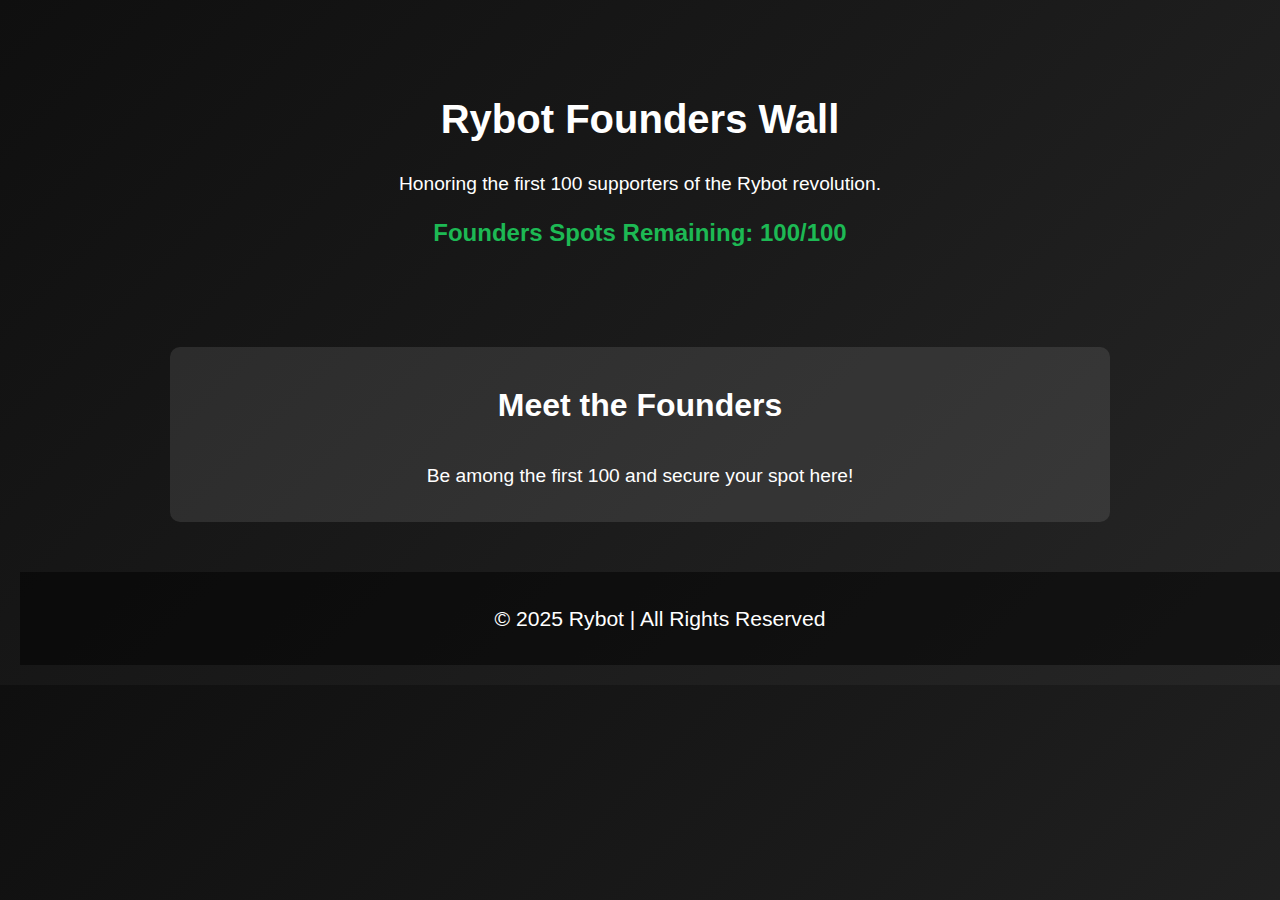
<file: founders_wall.html>
<!DOCTYPE html>
<html lang="en">
<head>
    <meta charset="UTF-8">
    <meta name="viewport" content="width=device-width, initial-scale=1.0">
    <title>Rybot Founders Wall</title>
    <link rel="stylesheet" href="style.css">
    <script src="https://cdnjs.cloudflare.com/ajax/libs/jquery/3.6.0/jquery.min.js"></script>
</head>
<body>
    <header>
        <h1>Rybot Founders Wall</h1>
        <p>Honoring the first 100 supporters of the Rybot revolution.</p>
        <div id="founders-ticker" class="ticker">Founders Spots Remaining: <span id="spots-left">100</span>/100</div>
    </header>

    <section id="founders-list">
        <h2>Meet the Founders</h2>
        <div id="founders-container">
            <p>Be among the first 100 and secure your spot here!</p>
        </div>
    </section>

    <footer>
        <p>© 2025 Rybot | All Rights Reserved</p>
    </footer>

    <script>
        // Load Founders Ticker Data
        fetch('founders_spots.json')
            .then(response => response.json())
            .then(data => {
                document.getElementById("spots-left").textContent = data.total_spots - data.spots_filled;
            })
            .catch(error => console.error('Error loading founders data:', error));
    </script>

</body>
</html>
</file>
<file: style.css>
body {
    background: linear-gradient(135deg, #0f0f0f, #1a1a1a, #262626);
    color: white;
    font-family: Arial, sans-serif;
    text-align: center;
    padding: 20px;
    margin: 0;
    overflow-x: hidden;
}

header {
    padding: 50px 20px;
    animation: fadeIn 1.5s ease-in-out;
}

h1 {
    font-size: 2.5em;
    font-weight: bold;
}

h2 {
    font-size: 2em;
    margin-top: 20px;
}

h3 {
    font-size: 1.5em;
    margin-top: 15px;
}

p {
    font-size: 1.2em;
    max-width: 800px;
    margin: 10px auto;
    line-height: 1.6;
}

.hero-banner {
    max-width: 85%;
    height: auto;
    margin: 0 auto 20px auto;
    display: block;
    border-radius: 10px;
    animation: fadeInUp 1.5s ease-in-out;
}

.feature img {
    max-width: 65%;
    height: auto;
    margin: 10px 0;
    border-radius: 8px;
    transition: transform 0.3s ease-in-out;
}

.feature img:hover {
    transform: scale(1.05);
}

.feature {
    margin-bottom: 50px;
    padding: 10px;
    animation: fadeInUp 1.5s ease-in-out;
}

#cta {
    margin-top: 50px;
    animation: fadeIn 1.5s ease-in-out;
}

#cta img {
    max-width: 50%;
    height: auto;
    margin: 20px auto;
    border-radius: 10px;
    transition: transform 0.3s ease-in-out;
}

#cta img:hover {
    transform: scale(1.08);
}

.btn {
    padding: 15px 30px;
    background: linear-gradient(90deg, #1db954, #17a74c);
    color: white;
    text-decoration: none;
    border-radius: 8px;
    font-size: 1.2em;
    display: inline-block;
    margin-top: 20px;
    transition: all 0.3s ease-in-out;
}

.btn:hover {
    transform: scale(1.1);
    background: linear-gradient(90deg, #17a74c, #1db954);
}

footer {
    margin-top: 50px;
    padding: 20px;
    font-size: 1.1em;
    background: rgba(0, 0, 0, 0.5);
    width: 100%;
}

/* Founders Ticker Styling */
.ticker {
    font-size: 1.5em;
    font-weight: bold;
    color: #1db954;
    margin-top: 20px;
}

/* Founders List Section */
#founders-list {
    margin-top: 50px;
    padding: 20px;
    background: rgba(255, 255, 255, 0.1);
    border-radius: 10px;
    max-width: 900px;
    margin-left: auto;
    margin-right: auto;
}

#founders-container {
    display: flex;
    flex-wrap: wrap;
    justify-content: center;
}

.founder-card {
    background: rgba(255, 255, 255, 0.1);
    padding: 15px;
    margin: 10px;
    border-radius: 8px;
    width: 250px;
    text-align: center;
}

.founder-card img {
    width: 80px;
    height: 80px;
    border-radius: 50%;
    margin-bottom: 10px;
}

.founder-card h3 {
    font-size: 1.2em;
    margin: 5px 0;
}

.founder-card p {
    font-size: 1em;
    color: #aaa;
}

/* Keyframe Animations */
@keyframes fadeIn {
    from { opacity: 0; }
    to { opacity: 1; }
}

@keyframes fadeInUp {
    from {
        opacity: 0;
        transform: translateY(30px);
    }
    to {
        opacity: 1;
        transform: translateY(0);
    }
}
</file>
